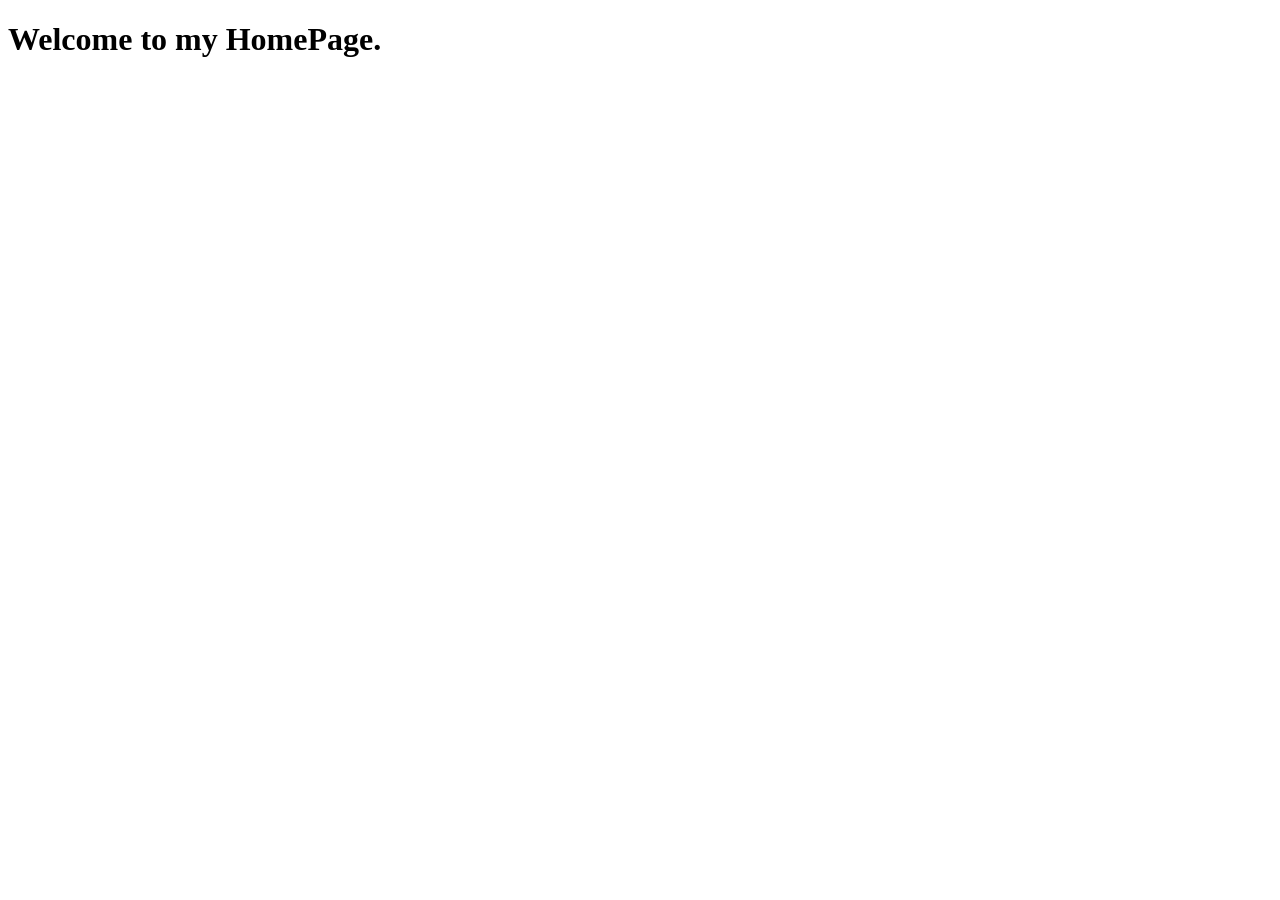
<file: OneDrive/Desktop/git_learn/index.html>
<!DOCTYPE html>
    <html lang="en">
    <head>
        <meta charset="UTF-8">
        <meta name="viewport" content="width=device-width, initial-scale=1.0">
        <title>Document</title>
    </head>
    <body>
        <h1>Welcome to my HomePage.</h1>
    </body>
    </html>
</file>
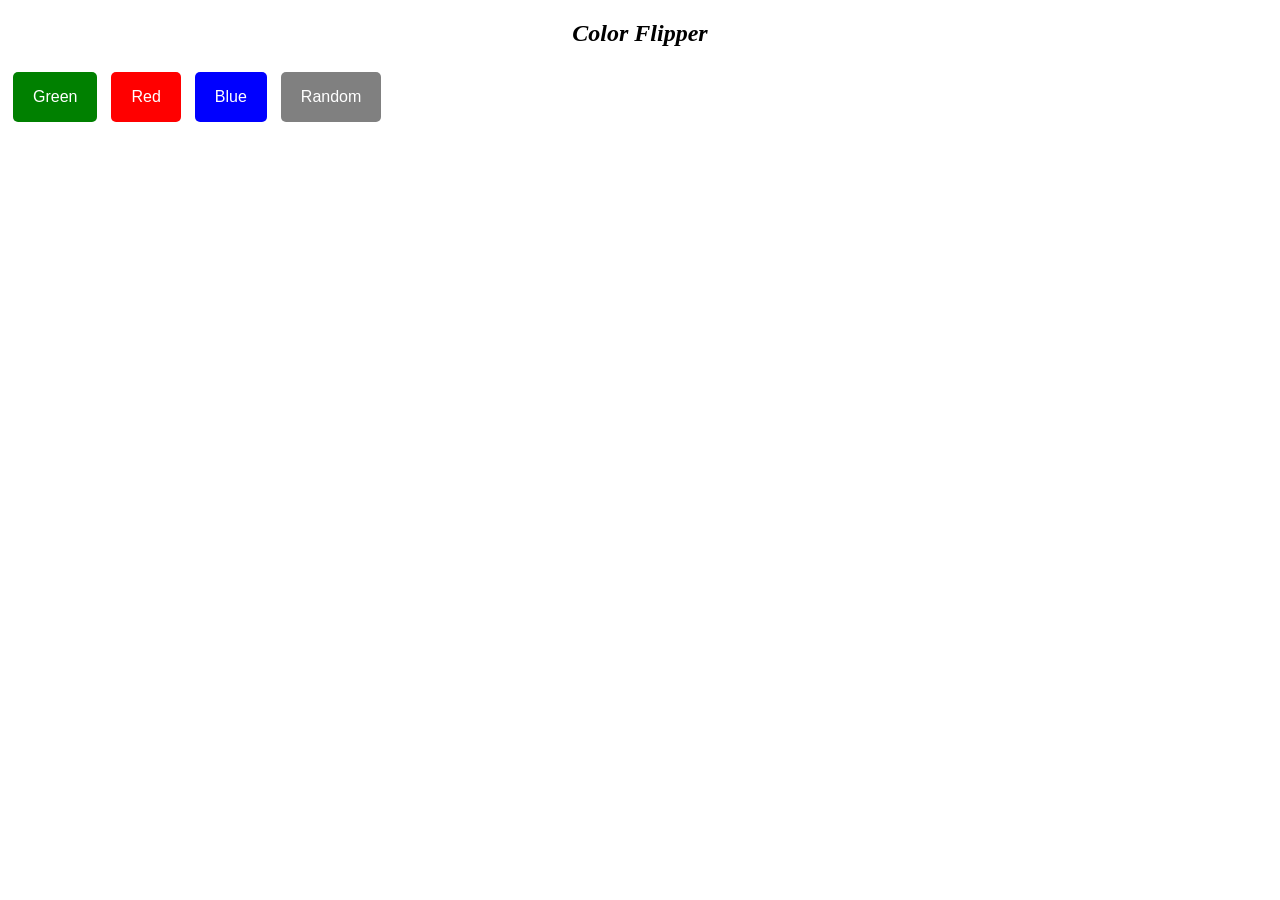
<file: main.html>
<!DOCTYPE html>
<html lang="en">
<head>
    <meta charset="UTF-8">
    <meta name="viewport" content="width=device-width, initial-scale=1.0">
    <title>Color Flipper</title>
    <link rel="stylesheet" href="styles.css">
</head>
<body>
    <h2 style="text-align: center; font-style: italic;">Color Flipper</h2>
    <button id="green" onclick="setcolor('green')">Green</button>
    <button id="red" onclick="setcolor('red')">Red</button>
    <button id="blue" onclick="setcolor('blue')">Blue</button>
    <button id="random" onclick="randomcolor()">Random</button>
    <script src="index.js"></script>
</body>
</html>
</file>
<file: styles.css>
#green{
    background-color: green;
}
#red{
    background-color: red;
}
#blue{
    background-color: blue;
}
#random{
    background-color: gray;
}
button{
    color: white;
    padding: 10px 20px;
    border: none;
    border-radius: 5px;
    cursor: pointer;
    font-size: 16px;
    margin: 5px;
    height: 50px;
}
</file>
